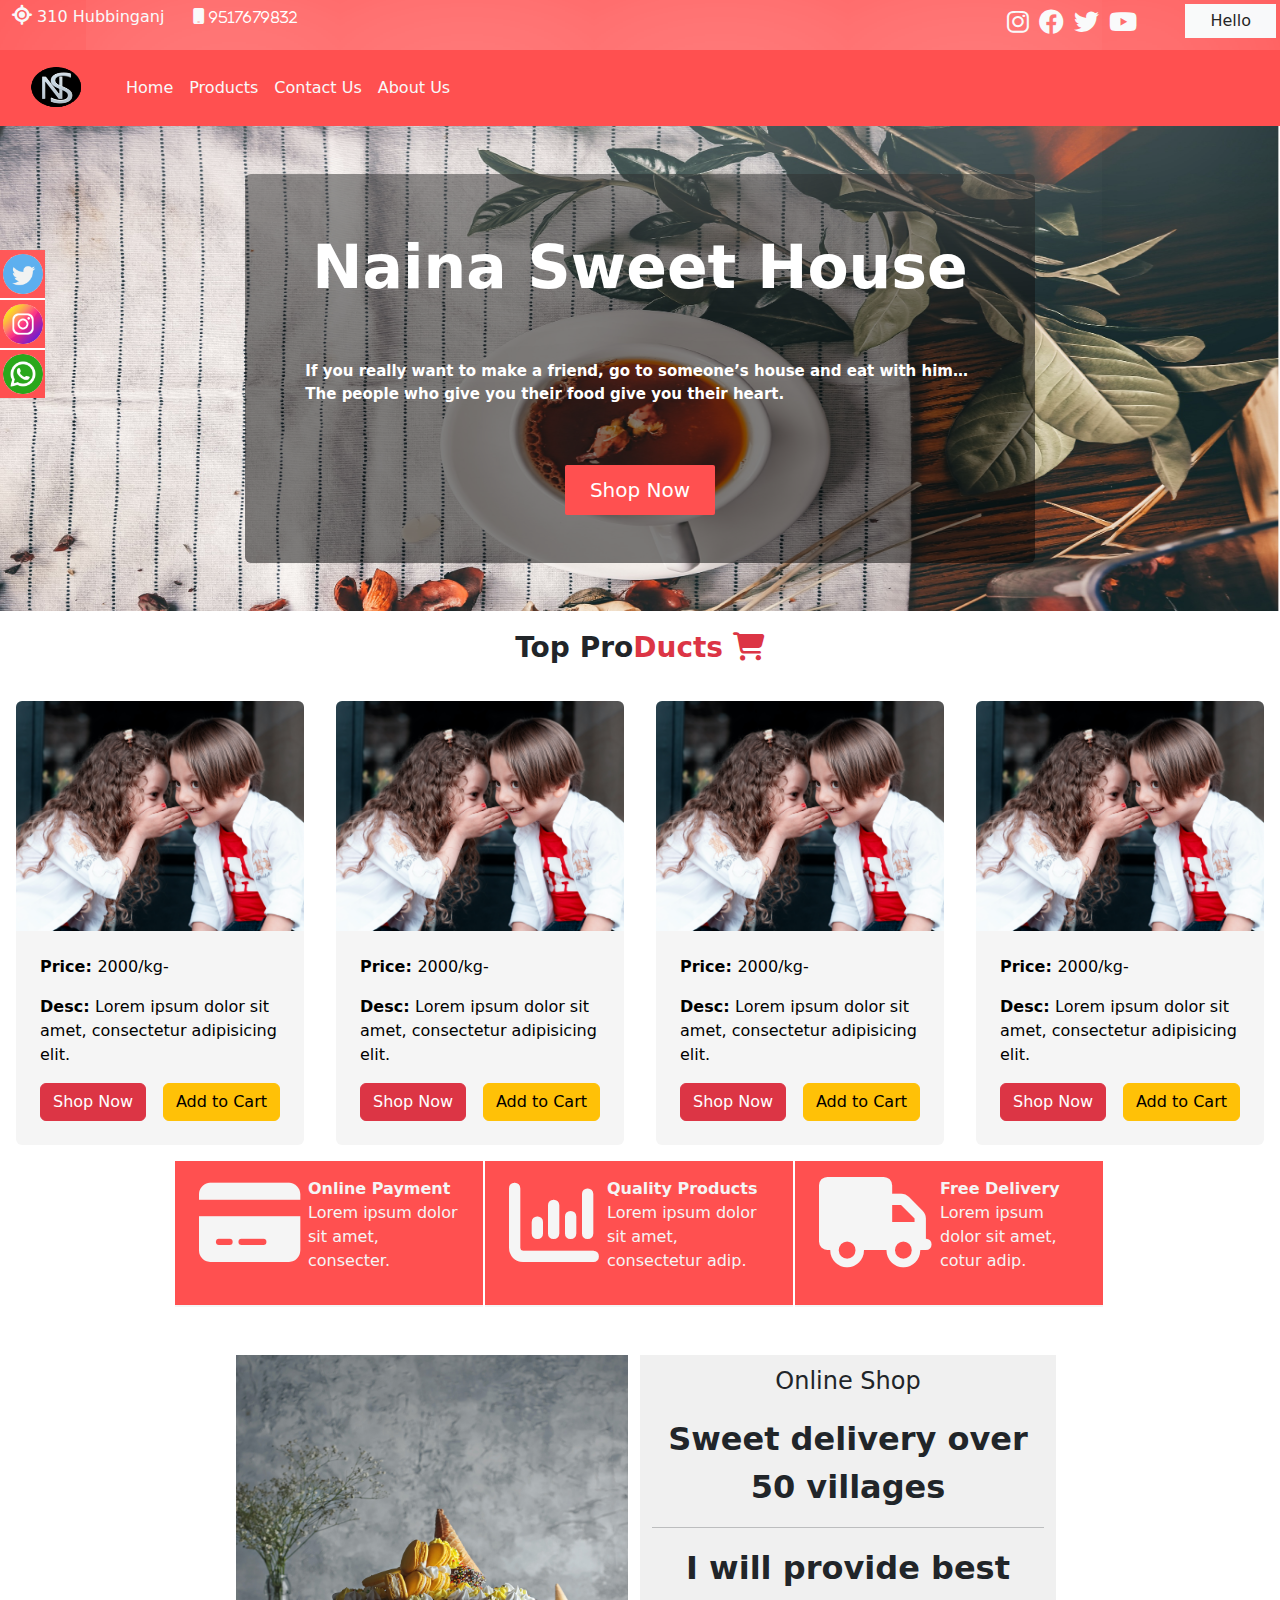
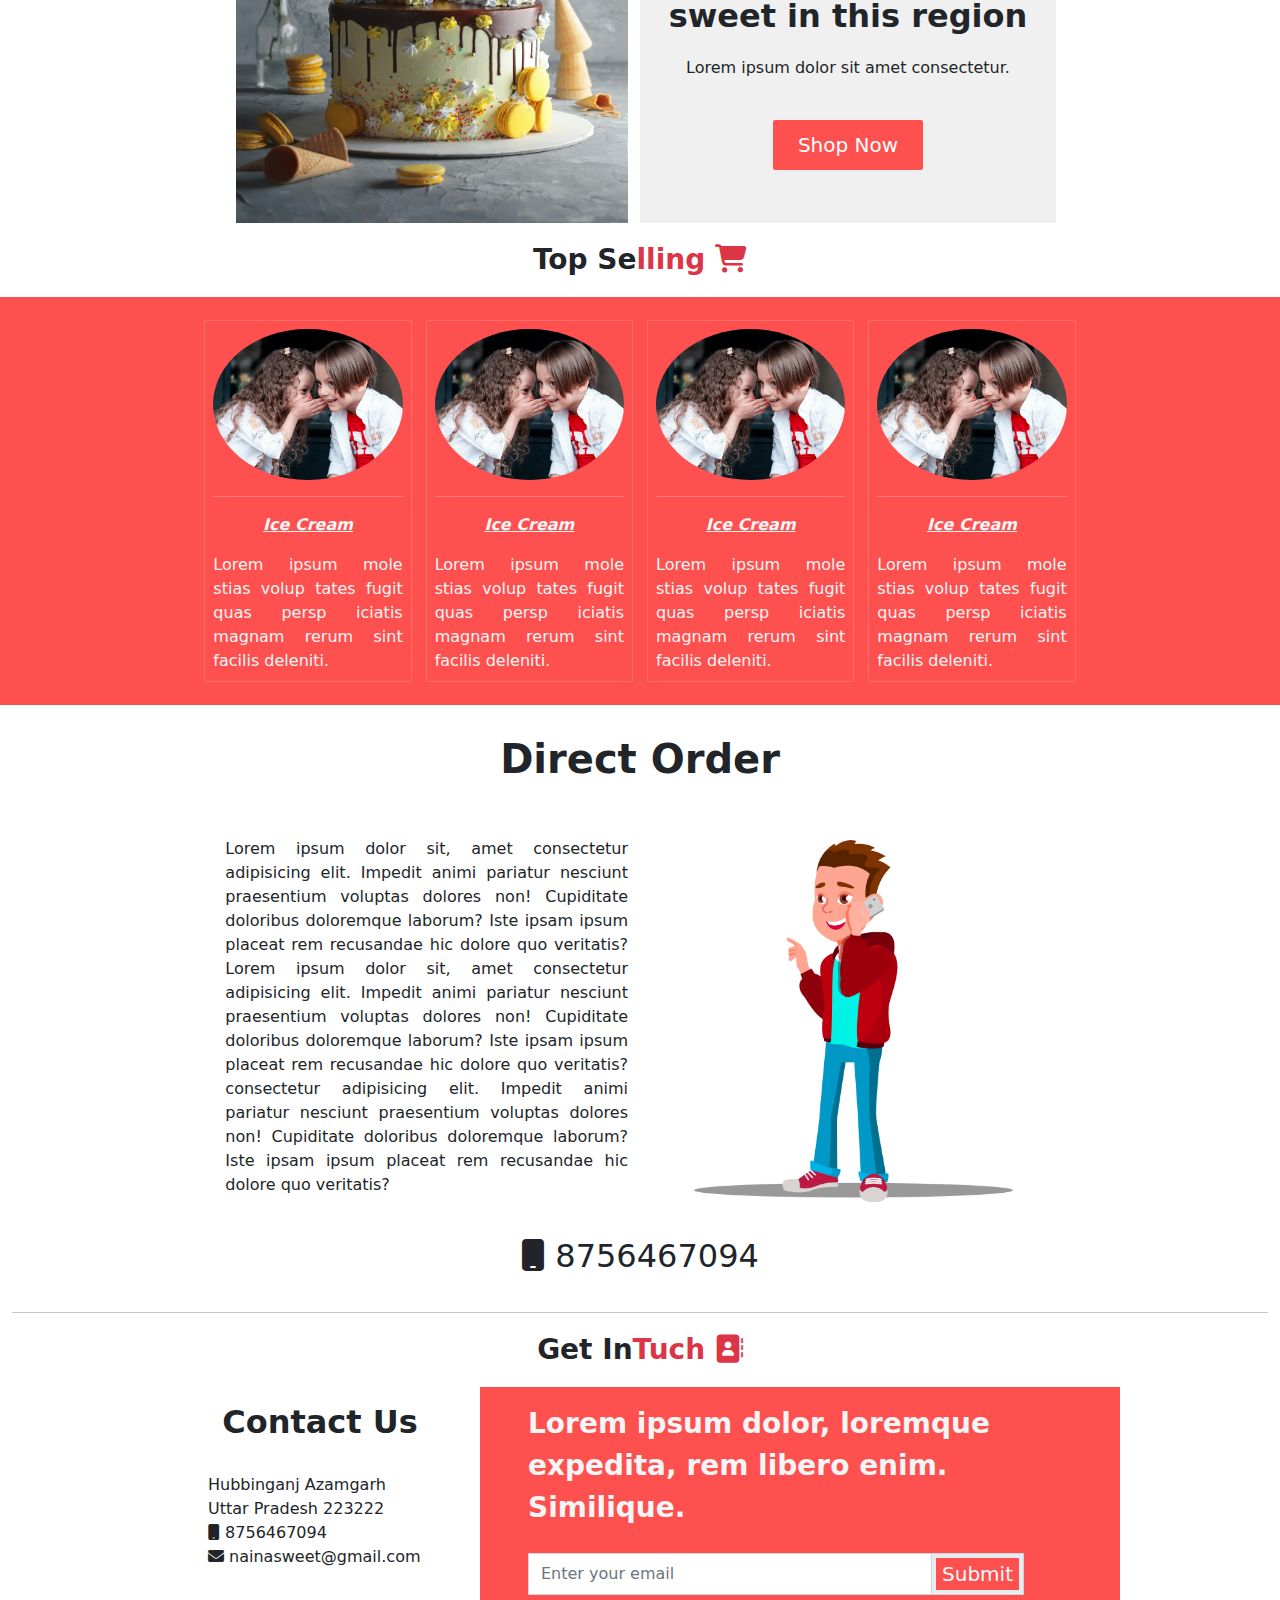
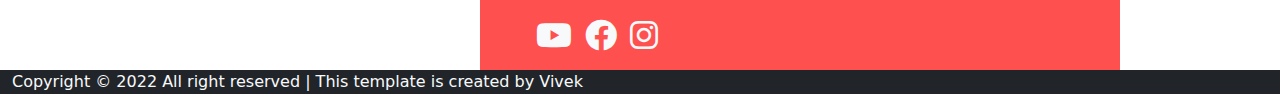
<file: html/Index.html>
<!DOCTYPE html>
<html lang="en">

<head>
  <meta charset="UTF-8">
  <meta http-equiv="X-UA-Compatible" content="IE=edge">
  <meta name="viewport" content="width=device-width, initial-scale=1.0">
  <link rel="stylesheet" href="../css/all.css">
  <link rel="stylesheet" href="../css/bootstrap.css">
  <link rel="stylesheet" href="../css/style.css">
  <script src="../js/bootstrap.bundle.js"></script>
  <title>Shop</title>
</head>

<body>
  <div class="container-fluid">
    <!-- ========== Start Top Header ========== -->
    <div class="row text-light pb-2 " style="background-color:#FF5050;">
      <div class="col-sm-6 col-md-6  ">
        <i class="fa-solid fa-location fs-5 topheader"></i><span class="pe-4"> 310 Hubbinganj</span>
        <i class="fa-solid fa-mobile topheader media-topheader"><span><a id="contact" href="tel:9517679871"
              style="font-size:var(--topHeaderfs);"> 9517679832</a></i></span>
      </div>
      <div class="col-sm-6 col-md-6 p-0 p-1">
        <button class="btn btn-light py-1 px-4 float-end rounded-0 me-0 ms-5">Hello</button>
        <i class="fa-brands fa-youtube top-header-icon"></i>
        <i class="fa-brands fa-twitter top-header-icon"></i>
        <i class="fa-brands fa-facebook top-header-icon"></i>
        <i class="fa-brands fa-instagram top-header-icon"></i>
      </div>
    </div>
    <!-- ========== End Top Header ========== -->
    <!-- ========== Start Navbar ========== -->
    <div class="row sticky-top">
      <div class="col-sm-12 col-md-12 px-0 header-box-shadaow">
        <nav class="navbar navbar-expand-lg" style="background-color:#FF5050;">
          <div class="container-fluid">
            <a class="navbar-brand" href="#"><img src="../images/logo1.png" class="header-logo"></a>
            <button class="navbar-toggler" type="button" data-bs-toggle="collapse"
              data-bs-target="#navbarSupportedContent" aria-controls="navbarSupportedContent" aria-expanded="false"
              aria-label="Toggle navigation">
              <span class="navbar-toggler-icon text-light"></span>
            </button>
            <div class="collapse navbar-collapse" id="navbarSupportedContent">
              <ul class="navbar-nav me-auto mb-2 mb-lg-0">
                <li class="nav-item">
                  <a class="nav-link active text-light nav-link-item " aria-current="page" href="Index.html">Home</a>
                </li>
                <li class="nav-item">
                  <a class="nav-link active text-light nav-link-item " aria-current="page"
                    href="products.html">Products</a>
                </li>
                <li class="nav-item">
                  <a class="nav-link active text-light nav-link-item" aria-current="page" href="Contact.html">Contact
                    Us</a>
                </li>
                <li class="nav-item">
                  <a class="nav-link active text-light nav-link-item" aria-current="page" href="About.html">About Us</a>
                </li>
                <!-- <li class="nav-item">
                            <a class="nav-link" href="#">Link</a>
                          </li> -->
                <!-- <li class="nav-item dropdown">
                            <a class="nav-link dropdown-toggle" href="#" role="button" data-bs-toggle="dropdown" aria-expanded="false">
                              Dropdown
                            </a>
                            <ul class="dropdown-menu">
                              <li><a class="dropdown-item" href="#">Action</a></li>
                              <li><a class="dropdown-item" href="#">Another action</a></li>
                              <li><hr class="dropdown-divider"></li>
                              <li><a class="dropdown-item" href="#">Something else here</a></li>
                            </ul>
                          </li> -->
                <!-- <li class="nav-item">
                            <a class="nav-link disabled">Disabled</a>
                          </li> -->
              </ul>
              <!-- <form class="d-flex" role="search">
                          <input class="form-control me-2" type="search" placeholder="Search" aria-label="Search">
                          <button class="btn btn-outline-success" type="submit">Search</button>
                        </form> -->
            </div>
          </div>
        </nav>
      </div>
    </div>
    <!-- ========== End Navbar ========== -->
    <!-- ========== Start Slider ========== -->
    <div class="row slider-size">
      <div class="col-sm-12 col-md-12 slider-image">
        <div class="row p-5">
          <div class="col-sm-2 col-md-2"></div>
          <div class="col-sm-8 col-md-8 slider-text rounded fs-1 text-light py-5">
            <div class="brand-name-title fw-bold text-center ">Naina Sweet House</div>
            <div class="fw-semibold p-5 slider-quates">If you really want to make a friend, go to someone’s house and
              eat
              with him… <br>The people who give you their food give you their heart.</div>
            <div class="text-center"><button type="submit" data-bs-toggle="modal" data-bs-target="#exampleModal" class="shop-now-btn">Shop Now</button></div>
          </div>
          <div class="col-sm-2 col-md-2"></div>
        </div>
      </div>
    </div>
    <!-- ========== End Slider ========== -->
    <!-- ========== Start Login Modal ========== -->
    <div class="modal fade" id="exampleModal" tabindex="-1" aria-labelledby="exampleModalLabel" aria-hidden="true">
      <div class="modal-dialog">
        <div class="modal-content">
          <div class="modal-body">
            <span class="float-end text-danger" data-bs-dismiss="modal" ><i class="fa-solid fa-xmark-circle"></i></span>
            <div class="text-center fs-3 fw-bold mb-3 text-danger ">
              Sign In <i class="fa-solid fa-key"></i>
            </div>
            <hr>
            <div class="input-group mb-3">
              <span class="input-group-text text-danger">User Id</span>
              <input type="text" class="form-control" placeholder="Enter your user id">
            </div>
            <div class="input-group mb-3">
              <span class="input-group-text text-danger">Password</span>
              <input type="text" class="form-control" placeholder="Enter your Password">
            </div>
            <div class="text-center">
              <button class="btn btn-danger w-25">Sign In</button>
            </div>
          </div>
        </div>
      </div>
    </div>
    <!-- ========== End Login Modal ========== -->
    <!-- ========== Start Top_Products ========== -->
    <div class="fs-3 fw-semibold text-center my-3">Top Pro<span class="text-danger">Ducts <i class="fa-solid fa-cart-shopping"></i></span> </div>
        <div class="row" style="min-height:100px;">
          <div class="col-sm-3 p-3 ">
            <img src="../images/boy1.jpg" class="img-fluid rounded-top cart-image" alt="">
            <div class="cart-division p-4 rounded-bottom">
              <p><b>Price: </b>2000/kg-</p>
            <p><b>Desc: </b>Lorem ipsum dolor sit amet, consectetur adipisicing elit.</p>
            <button class="btn btn-danger">Shop Now</button>
            <button class="btn btn-warning float-end">Add to Cart</button>
            </div>
          </div>
          <div class="col-sm-3 p-3 ">
            <img src="../images/boy1.jpg" class="img-fluid rounded-top cart-image" alt="">
            <div class="cart-division p-4 rounded-bottom">
              <p><b>Price: </b>2000/kg-</p>
            <p><b>Desc: </b>Lorem ipsum dolor sit amet, consectetur adipisicing elit.</p>
            <button class="btn btn-danger">Shop Now</button>
            <button class="btn btn-warning float-end">Add to Cart</button>
            </div>
          </div>
          <div class="col-sm-3 p-3 ">
            <img src="../images/boy1.jpg" class="img-fluid rounded-top cart-image" alt="">
            <div class="cart-division p-4 rounded-bottom">
              <p><b>Price: </b>2000/kg-</p>
            <p><b>Desc: </b>Lorem ipsum dolor sit amet, consectetur adipisicing elit.</p>
            <button class="btn btn-danger">Shop Now</button>
            <button class="btn btn-warning float-end">Add to Cart</button>
            </div>
          </div>
          <div class="col-sm-3 p-3 ">
            <img src="../images/boy1.jpg" class="img-fluid rounded-top cart-image" alt="">
            <div class="cart-division p-4 rounded-bottom">
              <p><b>Price: </b>2000/kg-</p>
            <p><b>Desc: </b>Lorem ipsum dolor sit amet, consectetur adipisicing elit.</p>
            <button class="btn btn-danger">Shop Now</button>
            <button class="btn btn-warning float-end">Add to Cart</button>
            </div>
          </div>
          
        </div>
    <!-- ========== End Top_Products ========== -->
    <!-- ========== Start why choose us ========== -->
    <div class="row px-4 justify-content-center">
      <div class="col-sm-3 choose-color px-4 py-3  d-flex">
        <div class="me-2">
          <i class="fa-solid fa-credit-card chooseusicon"></i>
        </div>
        <div class="">
          <p class="fs-6 fw-bold mb-0">Online Payment</p>
          <p class="fw-light">Lorem ipsum dolor sit amet, consecter.</p>
        </div>
      </div>
      <div class="col-sm-3 choose-color px-4 py-3 d-flex">
        <div class="me-2">
          <i class="fa-solid fa-chart-column chooseusicon"></i>
        </div>
        <div class="">
          <p class="fs-6 fw-bold mb-0">Quality Products</p>
          <p class="fw-light">Lorem ipsum dolor sit amet, consectetur adip.</p>
        </div>
      </div>
      <div class="col-sm-3 choose-color px-4 py-3 d-flex ">
        <div class="me-2">
          <i class="fa-solid fa-truck chooseusicon"></i>
        </div>
        <div class="">
          <p class="fs-6 fw-bold mb-0">Free Delivery</p>
          <p class="fw-light">Lorem ipsum dolor sit amet, cotur adip.</p>
        </div>
      </div>  
    </div>
    <!-- ========== End why choose us ========== -->
    <!-- ========== Start onlineShop ========== -->
    <div class="row justify-content-center mt-5 mx-1" style="min-height:250px">
      <div class="col-sm-4">
        <img src="../images/cake1.jpg" class="img-fluid" alt="">
      </div>
      <div class="col-sm-4 text-center py-2 online-shop-subdiv" style="background-color:#F0F0F0;">
        <p class="fs-4 fw-light">Online Shop</p>
        <p class="fs-2 fw-bold">Sweet delivery over 50 villages</p>
        <hr>
        <p class="fs-2 fw-bold">I will provide best sweet in this region</p>
        <p>Lorem ipsum dolor sit amet consectetur.</p>
        <button type="submit" data-bs-toggle="modal" data-bs-target="#exampleModal" class="shop-now-btn mt-4">Shop Now</button>
      </div>
    </div>
    <!-- ========== End onlineShop ========== -->
    <!-- ========== Start top selling product ========== -->
    <div class="fs-3 fw-semibold text-center my-3">Top Se<span class="text-danger">lling <i class="fa-solid fa-cart-shopping"></i></span> </div>
    <div class="row p-4 justify-content-center" style="background-color:#FF5050;">
      <div class="col-sm-2 top-seliing-div p-2 mx-2">
        <img src="../images/boy1.jpg" class="img-fluid  rounded-circle top-selling-img">
        <hr>
        <p class="text-center fst-italic"><u><b>Ice Cream</b></u></p>
        <div class="fs-6 ">Lorem ipsum  mole stias volup tates fugit quas persp iciatis magnam rerum sint facilis deleniti.</div>
      </div>
      <div class="col-sm-2 top-seliing-div p-2 mx-2">
        <img src="../images/boy1.jpg" class="img-fluid  rounded-circle top-selling-img">
        <hr>
        <p class="text-center fst-italic"><u><b>Ice Cream</b></u></p>
        <div class="fs-6 ">Lorem ipsum  mole stias volup tates fugit quas persp iciatis magnam rerum sint facilis deleniti.</div>
      </div>
      <div class="col-sm-2 top-seliing-div p-2 mx-2">
        <img src="../images/boy1.jpg" class="img-fluid  rounded-circle top-selling-img">
        <hr>
        <p class="text-center fst-italic"><u><b>Ice Cream</b></u></p>
        <div class="fs-6 ">Lorem ipsum  mole stias volup tates fugit quas persp iciatis magnam rerum sint facilis deleniti.</div>
      </div>
      <div class="col-sm-2 top-seliing-div p-2 mx-2">
        <img src="../images/boy1.jpg" class="img-fluid  rounded-circle top-selling-img">
        <hr>
        <p class="text-center fst-italic"><u><b>Ice Cream</b></u></p>
        <div class="fs-6 ">Lorem ipsum  mole stias volup tates fugit quas persp iciatis magnam rerum sint facilis deleniti.</div>
      </div>
    </div>
    <!-- ========== End top selling product ========== -->
    <!-- ========== Start unknown ========== -->
    <div class="row justify-content-center">
      <div class="text-center fs-1 fw-bold my-4">Direct Order </div>
      <div class="col-sm-4 pt-4" style="text-align:justify;">
        Lorem ipsum dolor sit, amet consectetur adipisicing elit. Impedit animi pariatur nesciunt praesentium voluptas dolores non! Cupiditate doloribus doloremque laborum? Iste ipsam ipsum placeat rem recusandae hic dolore quo veritatis? Lorem ipsum dolor sit, amet consectetur adipisicing elit. Impedit animi pariatur nesciunt praesentium voluptas dolores non! Cupiditate doloribus doloremque laborum? Iste ipsam ipsum placeat rem recusandae hic dolore quo veritatis? consectetur adipisicing elit. Impedit animi pariatur nesciunt praesentium voluptas dolores non! Cupiditate doloribus doloremque laborum? Iste ipsam ipsum placeat rem recusandae hic dolore quo veritatis?
      </div>
      <div class="col-sm-4 text-center" style="min-height:300px;">
        <img src="../images/phone.png" class="img-fluid"  alt="" >
      </div>
      <div class="my-3 fs-2 text-center"><a href="tel:8756467094" class="text-decoration-none text-dark"><i class="fa-solid fa-mobile-android"></i> 8756467094</a></div>
    </div>
    <hr>
    <!-- ========== End unknown ========== -->
    <!-- ========== Start Get in Tuch ========== -->
    <div class="fs-3 fw-semibold text-center my-3">Get In<span class="text-danger">Tuch <i class="fa-solid fa-contact-book"></i></span> </div>
    <div class="row justify-content-center">
     <div class="col-sm-3 p-5 py-3">
      <div class="h2 text-center fw-bold pb-4">Contact Us</div>
      <span>Hubbinganj Azamgarh</span> <br>
      <span>Uttar Pradesh 223222</span> <br>
      <a href="tel:8756467094" class="text-decoration-none text-dark"><i class="fa-solid fa-mobile-android"></i> 8756467094</a> <br>
      <a href="mailto:nainasweet@gamil.com" class="text-decoration-none text-dark"><i class="fa-solid fa-envelope"></i> nainasweet@gmail.com</a>
     </div>
     <div class="col-sm-6 p-5 py-3 back-color text-light">
      <div class="fs-3 fw-bold" style="color:whitesmoke">Lorem ipsum dolor, loremque expedita, rem libero enim. Similique.</div>
      <div class="input-group py-4 pe-5">
        <input type="email" placeholder="Enter your email " class="form-control rounded-0"> <span class="input-group-text rounded-0 p-1"><button class="border-0 m-0 fs-5 back-color text-light">Submit</button></span>
      </div>
      <i class="fa-brands fa-youtube fs-2 px-2"></i>
      <i class="fa-brands fa-facebook fs-2 pe-2"></i>
      <i class="fa-brands fa-instagram fs-2"></i>
    </div>
    </div>
    <!-- ========== End Get in Tuch ========== -->
    <!-- ========== Start footer ========== -->
    <div class="row">
      <div class="col-sm-12 bg-dark text-light">
        <span>Copyright &copy; 2022 All right reserved | This template is created by Vivek</span>
      </div>
    </div>
    <!-- ========== End footer ========== -->
    <!-- ========== Start Float button ========== -->
    <div class="float-button text-center">
     <div class="floatbtn1 py-1"><img src="../images/twitter.jfif" class="floatbtnimg" alt=""></div>
     <div class="floatbtn1 py-1"><img src="../images/insta.jfif" class="floatbtnimg" alt=""></div>
     <div class="floatbtn2 py-1"><img src="../images/what.jfif" class="floatbtnimg" alt=""></div>
    </div>
    <!-- ========== End Float button ========== -->
  </div>
</body>
</html>
</file>
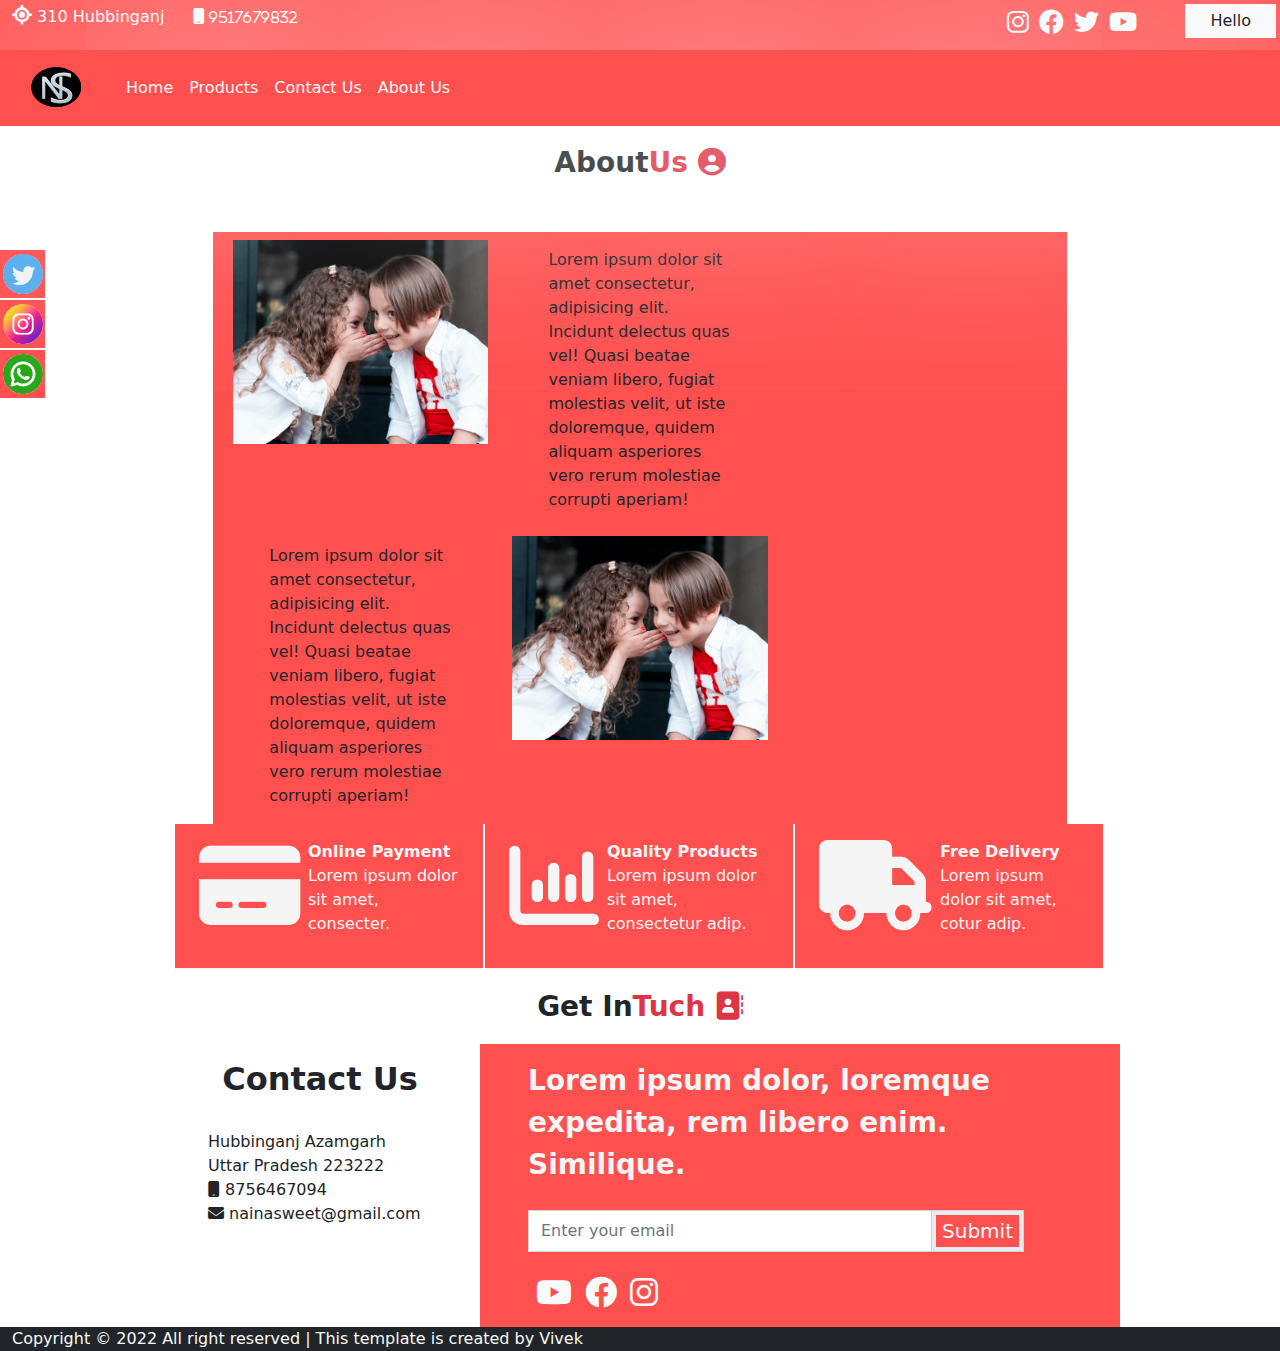
<file: html/About.html>
<!DOCTYPE html>
<html lang="en">

<head>
  <meta charset="UTF-8">
  <meta http-equiv="X-UA-Compatible" content="IE=edge">
  <meta name="viewport" content="width=device-width, initial-scale=1.0">
  <link rel="stylesheet" href="../css/all.css">
  <link rel="stylesheet" href="../css/bootstrap.css">
  <link rel="stylesheet" href="../css/style.css">
  <script src="../js/bootstrap.bundle.js"></script>
  <title>Shop</title>
</head>

<body>
  <div class="container-fluid">
    <!-- ========== Start Top Header ========== -->
    <div class="row text-light pb-2 " style="background-color:#FF5050;">
      <div class="col-sm-6 col-md-6  ">
        <i class="fa-solid fa-location fs-5 topheader"></i><span class="pe-4"> 310 Hubbinganj</span>
        <i class="fa-solid fa-mobile topheader media-topheader"><span><a id="contact" href="tel:9517679871"
              style="font-size:var(--topHeaderfs);"> 9517679832</a></i></span>
      </div>
      <div class="col-sm-6 col-md-6 p-0 p-1">
        <button class="btn btn-light py-1 px-4 float-end rounded-0 me-0 ms-5">Hello</button>
        <i class="fa-brands fa-youtube top-header-icon"></i>
        <i class="fa-brands fa-twitter top-header-icon"></i>
        <i class="fa-brands fa-facebook top-header-icon"></i>
        <i class="fa-brands fa-instagram top-header-icon"></i>
      </div>
    </div>
    <!-- ========== End Top Header ========== -->
    <!-- ========== Start Navbar ========== -->
    <div class="row sticky-top">
      <div class="col-sm-12 col-md-12 px-0 header-box-shadaow">
        <nav class="navbar navbar-expand-lg" style="background-color:#FF5050;">
          <div class="container-fluid">
            <a class="navbar-brand" href="#"><img src="../images/logo1.png" class="header-logo"></a>
            <button class="navbar-toggler" type="button" data-bs-toggle="collapse"
              data-bs-target="#navbarSupportedContent" aria-controls="navbarSupportedContent" aria-expanded="false"
              aria-label="Toggle navigation">
              <span class="navbar-toggler-icon text-light"></span>
            </button>
            <div class="collapse navbar-collapse" id="navbarSupportedContent">
              <ul class="navbar-nav me-auto mb-2 mb-lg-0">
                <li class="nav-item">
                  <a class="nav-link active text-light nav-link-item " aria-current="page" href="Index.html">Home</a>
                </li>
                <li class="nav-item">
                  <a class="nav-link active text-light nav-link-item " aria-current="page"
                    href="products.html">Products</a>
                </li>
                <li class="nav-item">
                  <a class="nav-link active text-light nav-link-item" aria-current="page" href="Contact.html">Contact
                    Us</a>
                </li>
                <li class="nav-item">
                  <a class="nav-link active text-light nav-link-item" aria-current="page" href="About.html">About Us</a>
                </li>
                <!-- <li class="nav-item">
                            <a class="nav-link" href="#">Link</a>
                          </li> -->
                <!-- <li class="nav-item dropdown">
                            <a class="nav-link dropdown-toggle" href="#" role="button" data-bs-toggle="dropdown" aria-expanded="false">
                              Dropdown
                            </a>
                            <ul class="dropdown-menu">
                              <li><a class="dropdown-item" href="#">Action</a></li>
                              <li><a class="dropdown-item" href="#">Another action</a></li>
                              <li><hr class="dropdown-divider"></li>
                              <li><a class="dropdown-item" href="#">Something else here</a></li>
                            </ul>
                          </li> -->
                <!-- <li class="nav-item">
                            <a class="nav-link disabled">Disabled</a>
                          </li> -->
              </ul>
              <!-- <form class="d-flex" role="search">
                          <input class="form-control me-2" type="search" placeholder="Search" aria-label="Search">
                          <button class="btn btn-outline-success" type="submit">Search</button>
                        </form> -->
            </div>
          </div>
        </nav>
      </div>
    </div>
    <!-- ========== End Navbar ========== -->
    <!-- ========== Start Login Modal ========== -->
    <div class="modal fade" id="exampleModal" tabindex="-1" aria-labelledby="exampleModalLabel" aria-hidden="true">
      <div class="modal-dialog">
        <div class="modal-content">
          <div class="modal-body">
            <span class="float-end text-danger" data-bs-dismiss="modal" ><i class="fa-solid fa-xmark-circle"></i></span>
            <div class="text-center fs-3 fw-bold mb-3 text-danger ">
              Sign In <i class="fa-solid fa-key"></i>
            </div>
            <hr>
            <div class="input-group mb-3">
              <span class="input-group-text text-danger">User Id</span>
              <input type="text" class="form-control" placeholder="Enter your user id">
            </div>
            <div class="input-group mb-3">
              <span class="input-group-text text-danger">Password</span>
              <input type="text" class="form-control" placeholder="Enter your Password">
            </div>
            <div class="text-center">
              <button class="btn btn-danger w-25">Sign In</button>
            </div>
          </div>
        </div>
      </div>
    </div>
    <!-- ========== End Login Modal ========== -->
    <div class="fs-3 fw-semibold text-center my-3">About<span class="text-danger">Us <i class="fa-solid fa-user-circle"></i></span> </div>

<!-- ========== Start about section ========== -->
<div class="row justify-content-center mt-5">
  <div class="col-sm-8">
    <div class="row back-color p-2">
        <div class="col-sm-4">
            <img src="../images/boy1.jpg" class="img-fluid">
        </div>
        <div class="col-sm-4 px-5 p-2 back-color">
            Lorem ipsum dolor sit amet consectetur, adipisicing elit. Incidunt delectus quas vel! Quasi beatae veniam libero, fugiat molestias velit, ut iste doloremque, quidem aliquam asperiores vero rerum molestiae corrupti aperiam!
        </div>
    </div>
  </div>
  <div class="col-sm-8">
    <div class="row back-color p-2">
        <div class="col-sm-4 px-5 p-2 back-color">
            Lorem ipsum dolor sit amet consectetur, adipisicing elit. Incidunt delectus quas vel! Quasi beatae veniam libero, fugiat molestias velit, ut iste doloremque, quidem aliquam asperiores vero rerum molestiae corrupti aperiam!
        </div>
        <div class="col-sm-4">
            <img src="../images/boy1.jpg" class="img-fluid float-end">
        </div>
    </div>
  </div>
</div>
<!-- ========== End about section ========== -->
    <!-- ========== Start why choose us ========== -->
    <div class="row px-4 justify-content-center">
      <div class="col-sm-3 choose-color px-4 py-3  d-flex">
        <div class="me-2">
          <i class="fa-solid fa-credit-card chooseusicon"></i>
        </div>
        <div class="">
          <p class="fs-6 fw-bold mb-0">Online Payment</p>
          <p class="fw-light">Lorem ipsum dolor sit amet, consecter.</p>
        </div>
      </div>
      <div class="col-sm-3 choose-color px-4 py-3 d-flex">
        <div class="me-2">
          <i class="fa-solid fa-chart-column chooseusicon"></i>
        </div>
        <div class="">
          <p class="fs-6 fw-bold mb-0">Quality Products</p>
          <p class="fw-light">Lorem ipsum dolor sit amet, consectetur adip.</p>
        </div>
      </div>
      <div class="col-sm-3 choose-color px-4 py-3 d-flex ">
        <div class="me-2">
          <i class="fa-solid fa-truck chooseusicon"></i>
        </div>
        <div class="">
          <p class="fs-6 fw-bold mb-0">Free Delivery</p>
          <p class="fw-light">Lorem ipsum dolor sit amet, cotur adip.</p>
        </div>
      </div>  
    </div>
    <!-- ========== End why choose us ========== -->
    <!-- ========== Start Get in Tuch ========== -->
    <div class="fs-3 fw-semibold text-center my-3">Get In<span class="text-danger">Tuch <i class="fa-solid fa-contact-book"></i></span> </div>
    <div class="row justify-content-center">
     <div class="col-sm-3 p-5 py-3">
      <div class="h2 text-center fw-bold pb-4">Contact Us</div>
      <span>Hubbinganj Azamgarh</span> <br>
      <span>Uttar Pradesh 223222</span> <br>
      <a href="tel:8756467094" class="text-decoration-none text-dark"><i class="fa-solid fa-mobile-android"></i> 8756467094</a> <br>
      <a href="mailto:nainasweet@gamil.com" class="text-decoration-none text-dark"><i class="fa-solid fa-envelope"></i> nainasweet@gmail.com</a>
     </div>
     <div class="col-sm-6 p-5 py-3 back-color text-light">
      <div class="fs-3 fw-bold" style="color:whitesmoke">Lorem ipsum dolor, loremque expedita, rem libero enim. Similique.</div>
      <div class="input-group py-4 pe-5">
        <input type="email" placeholder="Enter your email " class="form-control rounded-0"> <span class="input-group-text rounded-0 p-1"><button class="border-0 m-0 fs-5 back-color text-light">Submit</button></span>
      </div>
      <i class="fa-brands fa-youtube fs-2 px-2"></i>
      <i class="fa-brands fa-facebook fs-2 pe-2"></i>
      <i class="fa-brands fa-instagram fs-2"></i>
    </div>
    </div>
    <!-- ========== End Get in Tuch ========== -->
    <!-- ========== Start footer ========== -->
    <div class="row">
      <div class="col-sm-12 bg-dark text-light">
        <span>Copyright &copy; 2022 All right reserved | This template is created by Vivek</span>
      </div>
    </div>
    <!-- ========== End footer ========== -->
    <!-- ========== Start Float button ========== -->
    <div class="float-button text-center">
     <div class="floatbtn1 py-1"><img src="../images/twitter.jfif" class="floatbtnimg" alt=""></div>
     <div class="floatbtn1 py-1"><img src="../images/insta.jfif" class="floatbtnimg" alt=""></div>
     <div class="floatbtn2 py-1"><img src="../images/what.jfif" class="floatbtnimg" alt=""></div>
    </div>
    <!-- ========== End Float button ========== -->
  </div>
</body>
</html>
</file>
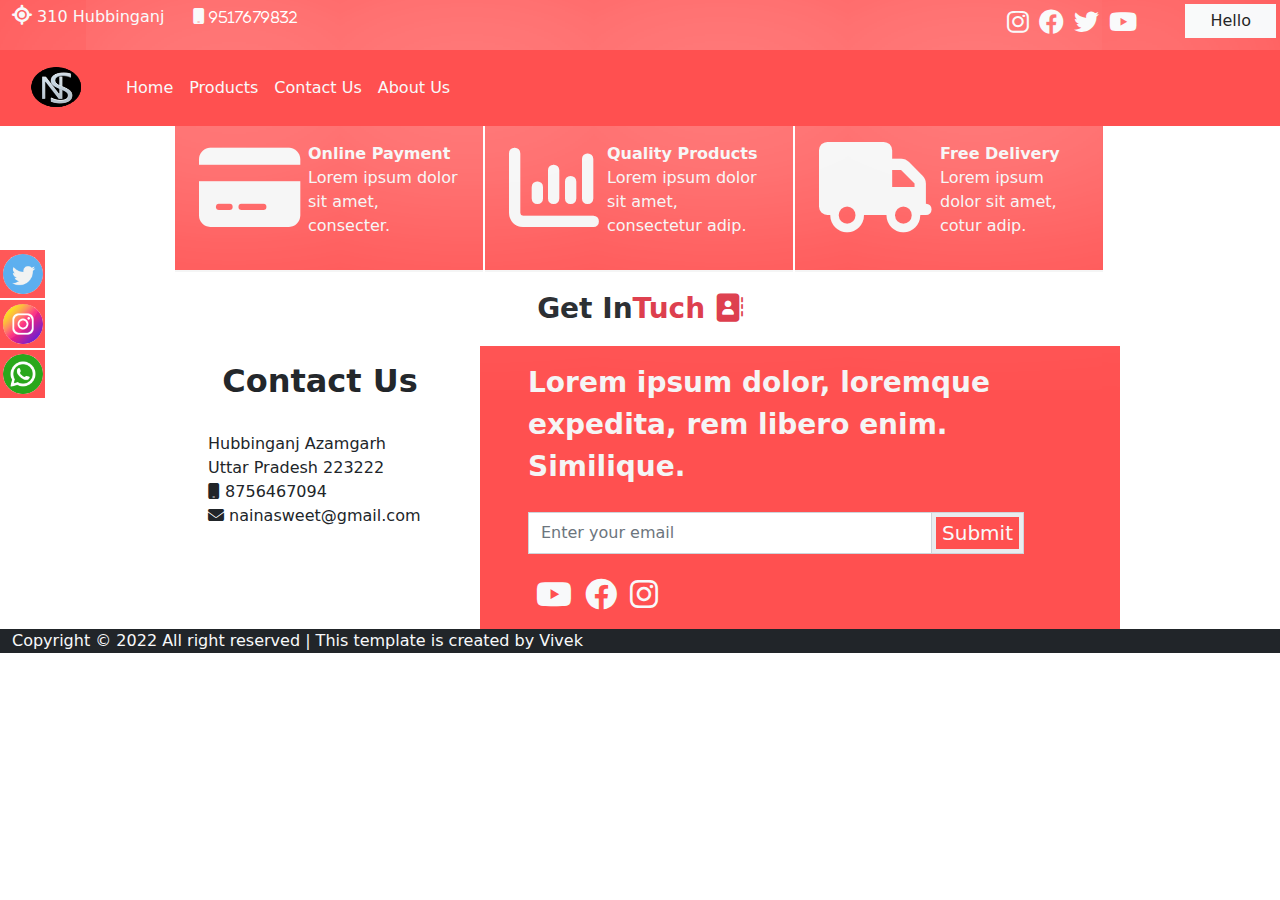
<file: html/Contact.html>
<!DOCTYPE html>
<html lang="en">

<head>
  <meta charset="UTF-8">
  <meta http-equiv="X-UA-Compatible" content="IE=edge">
  <meta name="viewport" content="width=device-width, initial-scale=1.0">
  <link rel="stylesheet" href="../css/all.css">
  <link rel="stylesheet" href="../css/bootstrap.css">
  <link rel="stylesheet" href="../css/style.css">
  <script src="../js/bootstrap.bundle.js"></script>
  <title>Shop</title>
</head>

<body>
  <div class="container-fluid">
    <!-- ========== Start Top Header ========== -->
    <div class="row text-light pb-2 " style="background-color:#FF5050;">
      <div class="col-sm-6 col-md-6  ">
        <i class="fa-solid fa-location fs-5 topheader"></i><span class="pe-4"> 310 Hubbinganj</span>
        <i class="fa-solid fa-mobile topheader media-topheader"><span><a id="contact" href="tel:9517679871"
              style="font-size:var(--topHeaderfs);"> 9517679832</a></i></span>
      </div>
      <div class="col-sm-6 col-md-6 p-0 p-1">
        <button class="btn btn-light py-1 px-4 float-end rounded-0 me-0 ms-5">Hello</button>
        <i class="fa-brands fa-youtube top-header-icon"></i>
        <i class="fa-brands fa-twitter top-header-icon"></i>
        <i class="fa-brands fa-facebook top-header-icon"></i>
        <i class="fa-brands fa-instagram top-header-icon"></i>
      </div>
    </div>
    <!-- ========== End Top Header ========== -->
    <!-- ========== Start Navbar ========== -->
    <div class="row sticky-top">
      <div class="col-sm-12 col-md-12 px-0 header-box-shadaow">
        <nav class="navbar navbar-expand-lg" style="background-color:#FF5050;">
          <div class="container-fluid">
            <a class="navbar-brand" href="#"><img src="../images/logo1.png" class="header-logo"></a>
            <button class="navbar-toggler" type="button" data-bs-toggle="collapse"
              data-bs-target="#navbarSupportedContent" aria-controls="navbarSupportedContent" aria-expanded="false"
              aria-label="Toggle navigation">
              <span class="navbar-toggler-icon text-light"></span>
            </button>
            <div class="collapse navbar-collapse" id="navbarSupportedContent">
              <ul class="navbar-nav me-auto mb-2 mb-lg-0">
                <li class="nav-item">
                  <a class="nav-link active text-light nav-link-item " aria-current="page" href="Index.html">Home</a>
                </li>
                <li class="nav-item">
                  <a class="nav-link active text-light nav-link-item " aria-current="page"
                    href="products.html">Products</a>
                </li>
                <li class="nav-item">
                  <a class="nav-link active text-light nav-link-item" aria-current="page" href="Contact.html">Contact
                    Us</a>
                </li>
                <li class="nav-item">
                  <a class="nav-link active text-light nav-link-item" aria-current="page" href="About.html">About Us</a>
                </li>
                <!-- <li class="nav-item">
                            <a class="nav-link" href="#">Link</a>
                          </li> -->
                <!-- <li class="nav-item dropdown">
                            <a class="nav-link dropdown-toggle" href="#" role="button" data-bs-toggle="dropdown" aria-expanded="false">
                              Dropdown
                            </a>
                            <ul class="dropdown-menu">
                              <li><a class="dropdown-item" href="#">Action</a></li>
                              <li><a class="dropdown-item" href="#">Another action</a></li>
                              <li><hr class="dropdown-divider"></li>
                              <li><a class="dropdown-item" href="#">Something else here</a></li>
                            </ul>
                          </li> -->
                <!-- <li class="nav-item">
                            <a class="nav-link disabled">Disabled</a>
                          </li> -->
              </ul>
              <!-- <form class="d-flex" role="search">
                          <input class="form-control me-2" type="search" placeholder="Search" aria-label="Search">
                          <button class="btn btn-outline-success" type="submit">Search</button>
                        </form> -->
            </div>
          </div>
        </nav>
      </div>
    </div>
    <!-- ========== End Navbar ========== -->
    <!-- ========== Start Login Modal ========== -->
    <div class="modal fade" id="exampleModal" tabindex="-1" aria-labelledby="exampleModalLabel" aria-hidden="true">
      <div class="modal-dialog">
        <div class="modal-content">
          <div class="modal-body">
            <span class="float-end text-danger" data-bs-dismiss="modal" ><i class="fa-solid fa-xmark-circle"></i></span>
            <div class="text-center fs-3 fw-bold mb-3 text-danger ">
              Sign In <i class="fa-solid fa-key"></i>
            </div>
            <hr>
            <div class="input-group mb-3">
              <span class="input-group-text text-danger">User Id</span>
              <input type="text" class="form-control" placeholder="Enter your user id">
            </div>
            <div class="input-group mb-3">
              <span class="input-group-text text-danger">Password</span>
              <input type="text" class="form-control" placeholder="Enter your Password">
            </div>
            <div class="text-center">
              <button class="btn btn-danger w-25">Sign In</button>
            </div>
          </div>
        </div>
      </div>
    </div>
    <!-- ========== End Login Modal ========== -->


    <!-- ========== Start why choose us ========== -->
    <div class="row px-4 justify-content-center">
      <div class="col-sm-3 choose-color px-4 py-3  d-flex">
        <div class="me-2">
          <i class="fa-solid fa-credit-card chooseusicon"></i>
        </div>
        <div class="">
          <p class="fs-6 fw-bold mb-0">Online Payment</p>
          <p class="fw-light">Lorem ipsum dolor sit amet, consecter.</p>
        </div>
      </div>
      <div class="col-sm-3 choose-color px-4 py-3 d-flex">
        <div class="me-2">
          <i class="fa-solid fa-chart-column chooseusicon"></i>
        </div>
        <div class="">
          <p class="fs-6 fw-bold mb-0">Quality Products</p>
          <p class="fw-light">Lorem ipsum dolor sit amet, consectetur adip.</p>
        </div>
      </div>
      <div class="col-sm-3 choose-color px-4 py-3 d-flex ">
        <div class="me-2">
          <i class="fa-solid fa-truck chooseusicon"></i>
        </div>
        <div class="">
          <p class="fs-6 fw-bold mb-0">Free Delivery</p>
          <p class="fw-light">Lorem ipsum dolor sit amet, cotur adip.</p>
        </div>
      </div>  
    </div>
    <!-- ========== End why choose us ========== -->
    <!-- ========== Start Get in Tuch ========== -->
    <div class="fs-3 fw-semibold text-center my-3">Get In<span class="text-danger">Tuch <i class="fa-solid fa-contact-book"></i></span> </div>
    <div class="row justify-content-center">
     <div class="col-sm-3 p-5 py-3">
      <div class="h2 text-center fw-bold pb-4">Contact Us</div>
      <span>Hubbinganj Azamgarh</span> <br>
      <span>Uttar Pradesh 223222</span> <br>
      <a href="tel:8756467094" class="text-decoration-none text-dark"><i class="fa-solid fa-mobile-android"></i> 8756467094</a> <br>
      <a href="mailto:nainasweet@gamil.com" class="text-decoration-none text-dark"><i class="fa-solid fa-envelope"></i> nainasweet@gmail.com</a>
     </div>
     <div class="col-sm-6 p-5 py-3 back-color text-light">
      <div class="fs-3 fw-bold" style="color:whitesmoke">Lorem ipsum dolor, loremque expedita, rem libero enim. Similique.</div>
      <div class="input-group py-4 pe-5">
        <input type="email" placeholder="Enter your email " class="form-control rounded-0"> <span class="input-group-text rounded-0 p-1"><button class="border-0 m-0 fs-5 back-color text-light">Submit</button></span>
      </div>
      <i class="fa-brands fa-youtube fs-2 px-2"></i>
      <i class="fa-brands fa-facebook fs-2 pe-2"></i>
      <i class="fa-brands fa-instagram fs-2"></i>
    </div>
    </div>
    <!-- ========== End Get in Tuch ========== -->
    <!-- ========== Start footer ========== -->
    <div class="row">
      <div class="col-sm-12 bg-dark text-light">
        <span>Copyright &copy; 2022 All right reserved | This template is created by Vivek</span>
      </div>
    </div>
    <!-- ========== End footer ========== -->
    <!-- ========== Start Float button ========== -->
    <div class="float-button text-center">
     <div class="floatbtn1 py-1"><img src="../images/twitter.jfif" class="floatbtnimg" alt=""></div>
     <div class="floatbtn1 py-1"><img src="../images/insta.jfif" class="floatbtnimg" alt=""></div>
     <div class="floatbtn2 py-1"><img src="../images/what.jfif" class="floatbtnimg" alt=""></div>
    </div>
    <!-- ========== End Float button ========== -->
  </div>
</body>
</html>
</file>
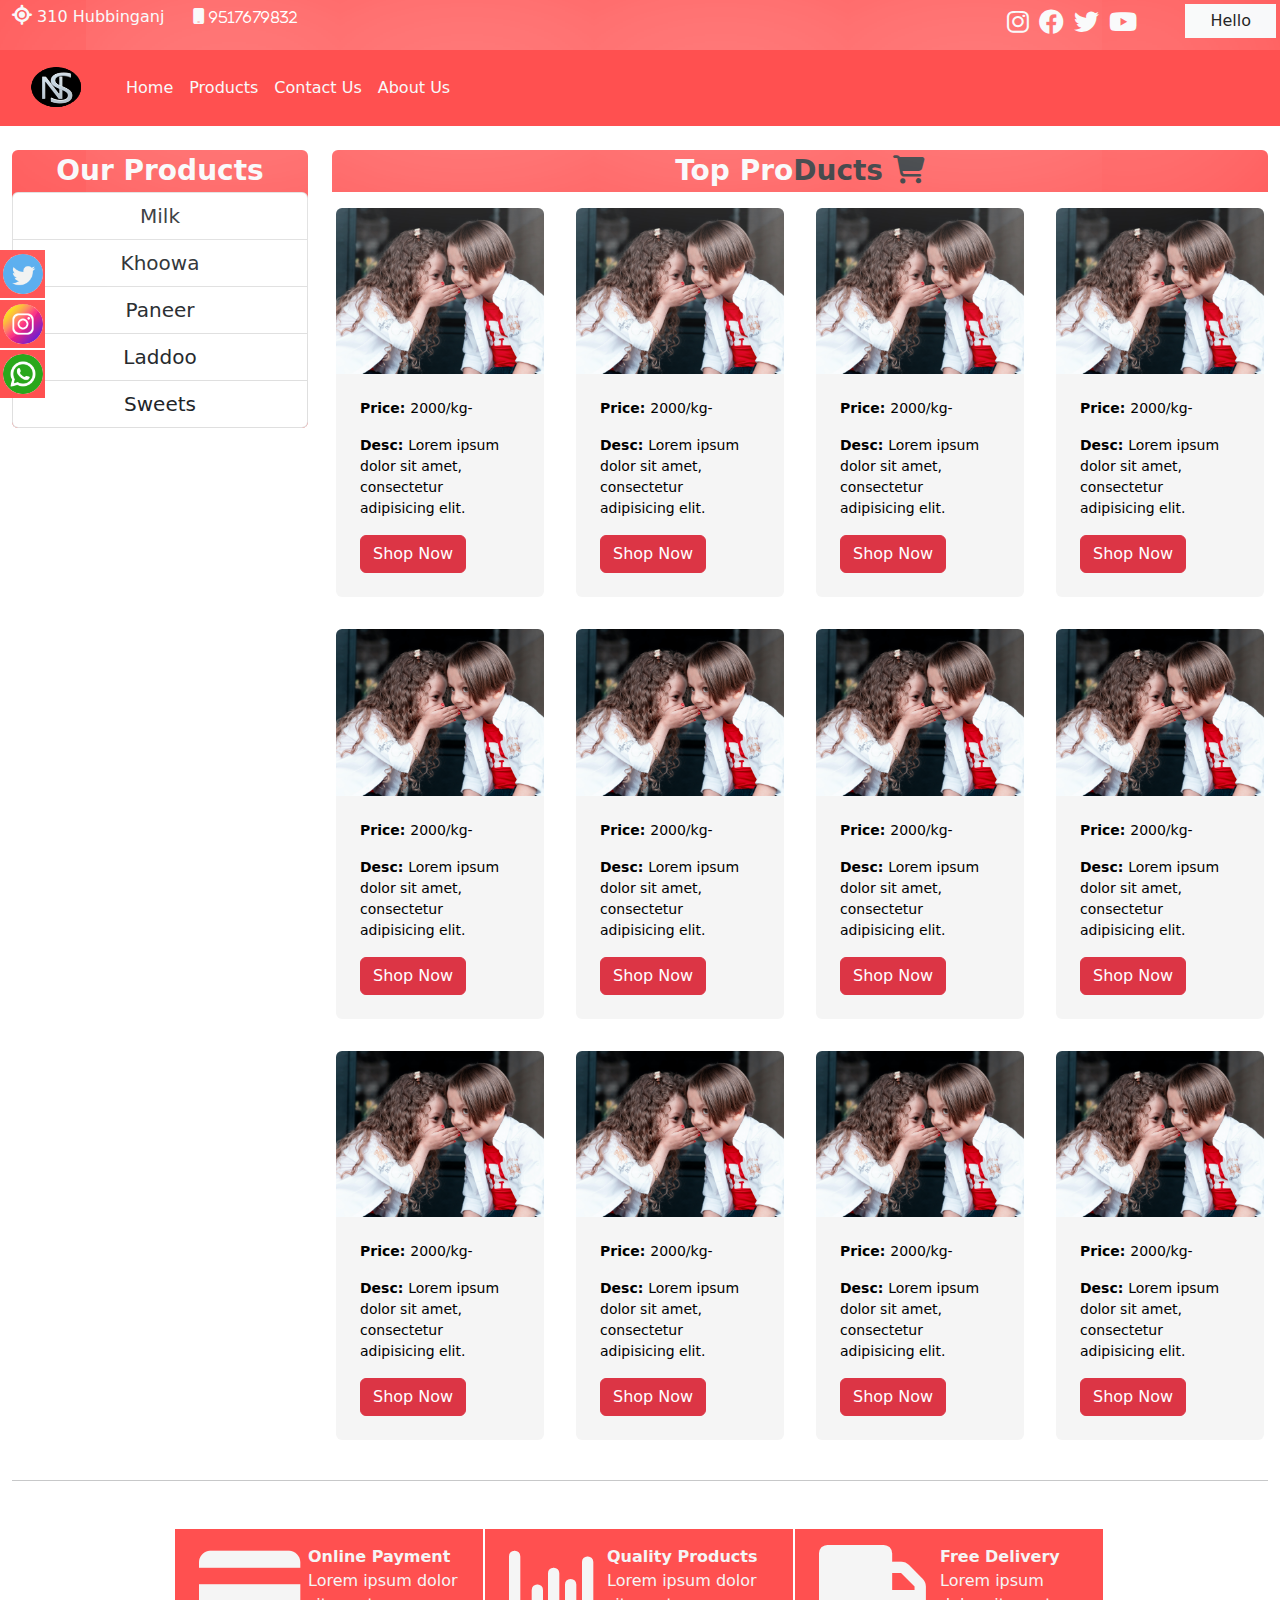
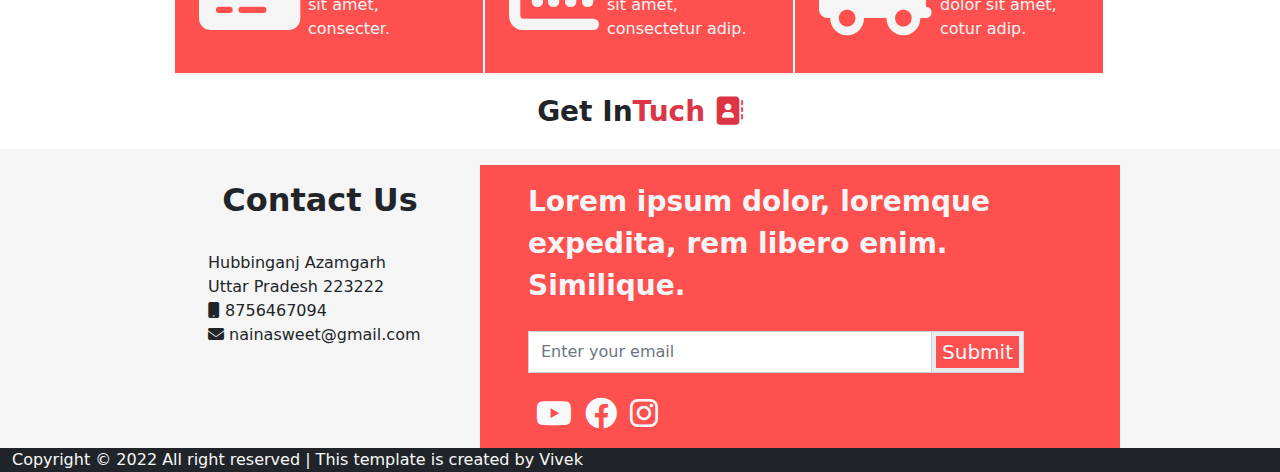
<file: html/products.html>
<!DOCTYPE html>
<html lang="en">

<head>
    <meta charset="UTF-8">
    <meta http-equiv="X-UA-Compatible" content="IE=edge">
    <meta name="viewport" content="width=device-width, initial-scale=1.0">
    <link rel="stylesheet" href="../css/all.css">
    <link rel="stylesheet" href="../css/bootstrap.css">
    <link rel="stylesheet" href="../css/style.css">
    <script src="../js/bootstrap.bundle.js"></script>
    <title>Shop</title>
</head>

<body>
    <div class="container-fluid">
        <!-- ========== Start Top Header ========== -->
        <div class="row text-light pb-2 " style="background-color:#FF5050;">
            <div class="col-sm-6 col-md-6  ">
                <i class="fa-solid fa-location fs-5 topheader"></i><span class="pe-4"> 310 Hubbinganj</span>
                <i class="fa-solid fa-mobile topheader media-topheader"><span><a id="contact" href="tel:9517679871"
                            style="font-size:var(--topHeaderfs);"> 9517679832</a></i></span>
            </div>
            <div class="col-sm-6 col-md-6 p-0 p-1">
                <button class="btn btn-light py-1 px-4 float-end rounded-0 me-0 ms-5">Hello</button>
                <i class="fa-brands fa-youtube top-header-icon"></i>
                <i class="fa-brands fa-twitter top-header-icon"></i>
                <i class="fa-brands fa-facebook top-header-icon"></i>
                <i class="fa-brands fa-instagram top-header-icon"></i>
            </div>
        </div>
        <!-- ========== End Top Header ========== -->
        <!-- ========== Start Navbar ========== -->
        <div class="row sticky-top">
            <div class="col-sm-12 col-md-12 px-0 header-box-shadaow">
                <nav class="navbar navbar-expand-lg" style="background-color:#FF5050;">
                    <div class="container-fluid">
                        <a class="navbar-brand" href="#"><img src="../images/logo1.png" class="header-logo"></a>
                        <button class="navbar-toggler" type="button" data-bs-toggle="collapse"
                            data-bs-target="#navbarSupportedContent" aria-controls="navbarSupportedContent"
                            aria-expanded="false" aria-label="Toggle navigation">
                            <span class="navbar-toggler-icon text-light"></span>
                        </button>
                        <div class="collapse navbar-collapse" id="navbarSupportedContent">
                            <ul class="navbar-nav me-auto mb-2 mb-lg-0">
                                <li class="nav-item">
                                    <a class="nav-link active text-light nav-link-item " aria-current="page"
                                        href="Index.html">Home</a>
                                </li>
                                <li class="nav-item">
                                    <a class="nav-link active text-light nav-link-item " aria-current="page"
                                        href="products.html">Products</a>
                                </li>
                                <li class="nav-item">
                                    <a class="nav-link active text-light nav-link-item" aria-current="page"
                                        href="Contact.html">Contact
                                        Us</a>
                                </li>
                                <li class="nav-item">
                                    <a class="nav-link active text-light nav-link-item" aria-current="page"
                                        href="About.html">About Us</a>
                                </li>
                                <!-- <li class="nav-item">
                            <a class="nav-link" href="#">Link</a>
                          </li> -->
                                <!-- <li class="nav-item dropdown">
                            <a class="nav-link dropdown-toggle" href="#" role="button" data-bs-toggle="dropdown" aria-expanded="false">
                              Dropdown
                            </a>
                            <ul class="dropdown-menu">
                              <li><a class="dropdown-item" href="#">Action</a></li>
                              <li><a class="dropdown-item" href="#">Another action</a></li>
                              <li><hr class="dropdown-divider"></li>
                              <li><a class="dropdown-item" href="#">Something else here</a></li>
                            </ul>
                          </li> -->
                                <!-- <li class="nav-item">
                            <a class="nav-link disabled">Disabled</a>
                          </li> -->
                            </ul>
                            <!-- <form class="d-flex" role="search">
                          <input class="form-control me-2" type="search" placeholder="Search" aria-label="Search">
                          <button class="btn btn-outline-success" type="submit">Search</button>
                        </form> -->
                        </div>
                    </div>
                </nav>
            </div>
        </div>
        <!-- ========== End Navbar ========== -->
        <!-- ========== Start Login Modal ========== -->
        <div class="modal fade" id="exampleModal" tabindex="-1" aria-labelledby="exampleModalLabel" aria-hidden="true">
            <div class="modal-dialog">
                <div class="modal-content">
                    <div class="modal-body">
                        <span class="float-end text-danger" data-bs-dismiss="modal"><i
                                class="fa-solid fa-xmark-circle"></i></span>
                        <div class="text-center fs-3 fw-bold mb-3 text-danger ">
                            Sign In <i class="fa-solid fa-key"></i>
                        </div>
                        <hr>
                        <div class="input-group mb-3">
                            <span class="input-group-text text-danger">User Id</span>
                            <input type="text" class="form-control" placeholder="Enter your user id">
                        </div>
                        <div class="input-group mb-3">
                            <span class="input-group-text text-danger">Password</span>
                            <input type="text" class="form-control" placeholder="Enter your Password">
                        </div>
                        <div class="text-center">
                            <button class="btn btn-danger w-25">Sign In</button>
                        </div>
                    </div>
                </div>
            </div>
        </div>
        <!-- ========== End Login Modal ========== -->
        <!-- ========== Start Category wise project ========== -->
        <div class="row my-4">
            <div class="col-sm-3">
                <div class="back-color text-center fs-3 fw-bold text-light rounded">
                    Our Products
                    <ul class="list-group fs-5 fw-light">
                        <li class="list-group-item pointer-event">Milk</li>
                        <li class="list-group-item">Khoowa</li>
                        <li class="list-group-item">Paneer</li>
                        <li class="list-group-item">Laddoo</li>
                        <li class="list-group-item">Sweets</li>
                    </ul>
                </div>
            </div>
            <div class="col-sm-9">
                <div class="fs-3 fw-bold text-center back-color rounded-top text-light">Top Pro<span class="text-dark">Ducts <i
                            class="fa-solid fa-cart-shopping"></i></span> </div>
                <!-- ========== Start Top_Products ========== -->
                <div class="row" style="min-height:100px;">
                    <div class="col-sm-3 p-3 ">
                        <img src="../images/boy1.jpg" class="img-fluid rounded-top cart-image" alt="">
                        <div class="cart-division p-4 font-size rounded-bottom">
                            <p><b>Price: </b>2000/kg-</p>
                            <p><b>Desc: </b>Lorem ipsum dolor sit amet, consectetur adipisicing elit.</p>
                            <button class="btn btn-danger">Shop Now</button>
                        </div>
                    </div>
                    <div class="col-sm-3 p-3 ">
                        <img src="../images/boy1.jpg" class="img-fluid rounded-top cart-image" alt="">
                        <div class="cart-division p-4 font-size rounded-bottom">
                            <p><b>Price: </b>2000/kg-</p>
                            <p><b>Desc: </b>Lorem ipsum dolor sit amet, consectetur adipisicing elit.</p>
                            <button class="btn btn-danger">Shop Now</button>
                        </div>
                    </div>
                    <div class="col-sm-3 p-3 ">
                        <img src="../images/boy1.jpg" class="img-fluid rounded-top cart-image" alt="">
                        <div class="cart-division p-4 font-size rounded-bottom">
                            <p><b>Price: </b>2000/kg-</p>
                            <p><b>Desc: </b>Lorem ipsum dolor sit amet, consectetur adipisicing elit.</p>
                            <button class="btn btn-danger">Shop Now</button>
                        </div>
                    </div>
                    <div class="col-sm-3 p-3 ">
                        <img src="../images/boy1.jpg" class="img-fluid rounded-top cart-image" alt="">
                        <div class="cart-division p-4 font-size rounded-bottom">
                            <p><b>Price: </b>2000/kg-</p>
                            <p><b>Desc: </b>Lorem ipsum dolor sit amet, consectetur adipisicing elit.</p>
                            <button class="btn btn-danger">Shop Now</button>
                        </div>
                    </div>
                </div>
                <!-- ========== End Top_Products ========== -->
                  <!-- ========== Start Top_Products ========== -->
                  <div class="row" style="min-height:100px;">
                    <div class="col-sm-3 p-3 ">
                        <img src="../images/boy1.jpg" class="img-fluid rounded-top cart-image" alt="">
                        <div class="cart-division p-4 font-size rounded-bottom">
                            <p><b>Price: </b>2000/kg-</p>
                            <p><b>Desc: </b>Lorem ipsum dolor sit amet, consectetur adipisicing elit.</p>
                            <button class="btn btn-danger">Shop Now</button>
                        </div>
                    </div>
                    <div class="col-sm-3 p-3 ">
                        <img src="../images/boy1.jpg" class="img-fluid rounded-top cart-image" alt="">
                        <div class="cart-division p-4 font-size rounded-bottom">
                            <p><b>Price: </b>2000/kg-</p>
                            <p><b>Desc: </b>Lorem ipsum dolor sit amet, consectetur adipisicing elit.</p>
                            <button class="btn btn-danger">Shop Now</button>
                        </div>
                    </div>
                    <div class="col-sm-3 p-3 ">
                        <img src="../images/boy1.jpg" class="img-fluid rounded-top cart-image" alt="">
                        <div class="cart-division p-4 font-size rounded-bottom">
                            <p><b>Price: </b>2000/kg-</p>
                            <p><b>Desc: </b>Lorem ipsum dolor sit amet, consectetur adipisicing elit.</p>
                            <button class="btn btn-danger">Shop Now</button>
                        </div>
                    </div>
                    <div class="col-sm-3 p-3 ">
                        <img src="../images/boy1.jpg" class="img-fluid rounded-top cart-image" alt="">
                        <div class="cart-division p-4 font-size rounded-bottom">
                            <p><b>Price: </b>2000/kg-</p>
                            <p><b>Desc: </b>Lorem ipsum dolor sit amet, consectetur adipisicing elit.</p>
                            <button class="btn btn-danger">Shop Now</button>
                        </div>
                    </div>
                </div>
                <!-- ========== End Top_Products ========== -->
                  <!-- ========== Start Top_Products ========== -->
                  <div class="row" style="min-height:100px;">
                    <div class="col-sm-3 p-3 ">
                        <img src="../images/boy1.jpg" class="img-fluid rounded-top cart-image" alt="">
                        <div class="cart-division p-4 font-size rounded-bottom">
                            <p><b>Price: </b>2000/kg-</p>
                            <p><b>Desc: </b>Lorem ipsum dolor sit amet, consectetur adipisicing elit.</p>
                            <button class="btn btn-danger">Shop Now</button>
                        </div>
                    </div>
                    <div class="col-sm-3 p-3 ">
                        <img src="../images/boy1.jpg" class="img-fluid rounded-top cart-image" alt="">
                        <div class="cart-division p-4 font-size rounded-bottom">
                            <p><b>Price: </b>2000/kg-</p>
                            <p><b>Desc: </b>Lorem ipsum dolor sit amet, consectetur adipisicing elit.</p>
                            <button class="btn btn-danger">Shop Now</button>
                        </div>
                    </div>
                    <div class="col-sm-3 p-3 ">
                        <img src="../images/boy1.jpg" class="img-fluid rounded-top cart-image" alt="">
                        <div class="cart-division p-4 font-size rounded-bottom">
                            <p><b>Price: </b>2000/kg-</p>
                            <p><b>Desc: </b>Lorem ipsum dolor sit amet, consectetur adipisicing elit.</p>
                            <button class="btn btn-danger">Shop Now</button>
                        </div>
                    </div>
                    <div class="col-sm-3 p-3 ">
                        <img src="../images/boy1.jpg" class="img-fluid rounded-top cart-image" alt="">
                        <div class="cart-division p-4 font-size rounded-bottom">
                            <p><b>Price: </b>2000/kg-</p>
                            <p><b>Desc: </b>Lorem ipsum dolor sit amet, consectetur adipisicing elit.</p>
                            <button class="btn btn-danger">Shop Now</button>
                        </div>
                    </div>
                </div>
                <!-- ========== End Top_Products ========== -->
            </div>
        </div>
        <!-- ========== End Category wise project ========== -->

        <!-- ========== Start why choose us ========== -->
        <hr>
        <div class="row px-4 mt-5 justify-content-center">
            <div class="col-sm-3 choose-color px-4 py-3  d-flex">
                <div class="me-2">
                    <i class="fa-solid fa-credit-card chooseusicon"></i>
                </div>
                <div class="">
                    <p class="fs-6 fw-bold mb-0">Online Payment</p>
                    <p class="fw-light">Lorem ipsum dolor sit amet, consecter.</p>
                </div>
            </div>
            <div class="col-sm-3 choose-color px-4 py-3 d-flex">
                <div class="me-2">
                    <i class="fa-solid fa-chart-column chooseusicon"></i>
                </div>
                <div class="">
                    <p class="fs-6 fw-bold mb-0">Quality Products</p>
                    <p class="fw-light">Lorem ipsum dolor sit amet, consectetur adip.</p>
                </div>
            </div>
            <div class="col-sm-3 choose-color px-4 py-3 d-flex ">
                <div class="me-2">
                    <i class="fa-solid fa-truck chooseusicon"></i>
                </div>
                <div class="">
                    <p class="fs-6 fw-bold mb-0">Free Delivery</p>
                    <p class="fw-light">Lorem ipsum dolor sit amet, cotur adip.</p>
                </div>
            </div>
        </div>
        <!-- ========== End why choose us ========== -->
        <!-- ========== Start Get in Tuch ========== -->
        <div class="fs-3 fw-semibold text-center my-3 ">Get In<span class="text-danger">Tuch <i
                    class="fa-solid fa-contact-book"></i></span> </div>
        <div class="row justify-content-center pt-3" style="background-color:whitesmoke;">
            <div class="col-sm-3 p-5 py-3">
                <div class="h2 text-center fw-bold pb-4">Contact Us</div>
                <span>Hubbinganj Azamgarh</span> <br>
                <span>Uttar Pradesh 223222</span> <br>
                <a href="tel:8756467094" class="text-decoration-none text-dark"><i
                        class="fa-solid fa-mobile-android"></i> 8756467094</a> <br>
                <a href="mailto:nainasweet@gamil.com" class="text-decoration-none text-dark"><i
                        class="fa-solid fa-envelope"></i> nainasweet@gmail.com</a>
            </div>
            <div class="col-sm-6 p-5 py-3 back-color text-light">
                <div class="fs-3 fw-bold" style="color:whitesmoke">Lorem ipsum dolor, loremque expedita, rem libero
                    enim. Similique.</div>
                <div class="input-group py-4 pe-5">
                    <input type="email" placeholder="Enter your email " class="form-control rounded-0"> <span
                        class="input-group-text rounded-0 p-1"><button
                            class="border-0 m-0 fs-5 back-color text-light">Submit</button></span>
                </div>
                <i class="fa-brands fa-youtube fs-2 px-2"></i>
                <i class="fa-brands fa-facebook fs-2 pe-2"></i>
                <i class="fa-brands fa-instagram fs-2"></i>
            </div>
        </div>
        <!-- ========== End Get in Tuch ========== -->
        <!-- ========== Start footer ========== -->
        <div class="row">
            <div class="col-sm-12 bg-dark text-light">
                <span>Copyright &copy; 2022 All right reserved | This template is created by Vivek</span>
            </div>
        </div>
        <!-- ========== End footer ========== -->
        <!-- ========== Start Float button ========== -->
        <div class="float-button text-center">
            <div class="floatbtn1 py-1"><img src="../images/twitter.jfif" class="floatbtnimg" alt=""></div>
            <div class="floatbtn1 py-1"><img src="../images/insta.jfif" class="floatbtnimg" alt=""></div>
            <div class="floatbtn2 py-1"><img src="../images/what.jfif" class="floatbtnimg" alt=""></div>
        </div>
        <!-- ========== End Float button ========== -->
    </div>
</body>

</html>
</file>
<file: css/style.css>
#contact{
    text-decoration:none;
    color: white;
    font-weight: normal;
    
}
:root{
    --textColor:#FF5050;
    --topHeaderfs:13px;
}
.font-size{
    font-size: 14px;
}
.all-text-color{
    color: #FF5050;
}
.back-color{
    background-color: #FF5050;
}
.topheader{
   padding: 5px 0px;
}
.top-header-icon{
    font-size: 25px;
    padding-left: 10px;
   float: right;
   padding-top: 5px;
}
.chooseusicon{
    font-size: 90px;
}
.header-logo{
    height: 50px;
    width: 90px;
}
.choose-color{
    background-color: #FF5050 !important;
    color:whitesmoke !important;
    margin-right: 2px;
    border-bottom: 2px solid whitesmoke;
}
.choose-color:hover{
    background-color:#F0F0F0 !important;
    color:black !important;
   
}
.header-box-shadaow{
    box-shadow: 0px 0px 281px 1px white;
    
}
.float-button{
    width: 45px;
    background: #FF5050;
    min-height: 120px;
    position:fixed;
    top: 250px;
    left: 0px;
}
.floatbtn1{
    border-bottom: 2px solid white;
    color:whitesmoke;
}
.floatbtn2{
    color:whitesmoke;
}
.floatbtnimg{
    height:40px;
    width: 40px;
    border-radius: 40px;
}
.nav-link-item:hover{
    text-decoration: underline;
    transition: all ease 1;
}
.slider-size{
    min-height: 450px;
}
.slider-image{
    background-image: url(../images/tea2.jpg);
    background-size: cover;
}
.slider-text{
     background-color: rgba(0, 0, 0, .5);
}
.brand-name-title{
    font-size: 60px;
    color:white;
}
.slider-quates{
    text-align: justify;
    font-size: 15px;
    color:white;
}
.shop-now-btn{
    border: none;
    font-size: 20px;
    padding:10px 25px;
    border-radius: 2px;
    background-color:#FF5050;
    color:white;
}
.top-seliing-div{
    box-shadow:0px 0px 1px 0px whitesmoke;
    text-align: justify;
    color: whitesmoke;
}
.shop-now-btn:hover{
    background-color: white;
    color: #FF5050;
}
.cart-image:hover{
   transform:scale(1.02);
}
.cart-division{
    background-color: whitesmoke;
    color:black;
}
/* Media Query start */
@media (min-width:0px) and (max-width:576px)
{
    .top-header-icon{
        float: left;
    }
    .media-topheader{
        float: right;
    }
    .nav-link-item{
        padding-left: 15px;
    }
    .online-shop-subdiv{
        width: 430px;
        margin-top: 10px;
    }
    .top-selling-img{
        border-radius:  100%  !important;
    }
   .top-seliing-div{
    margin-top: 10px;
   }
}
/* Media Query end */
</file>
